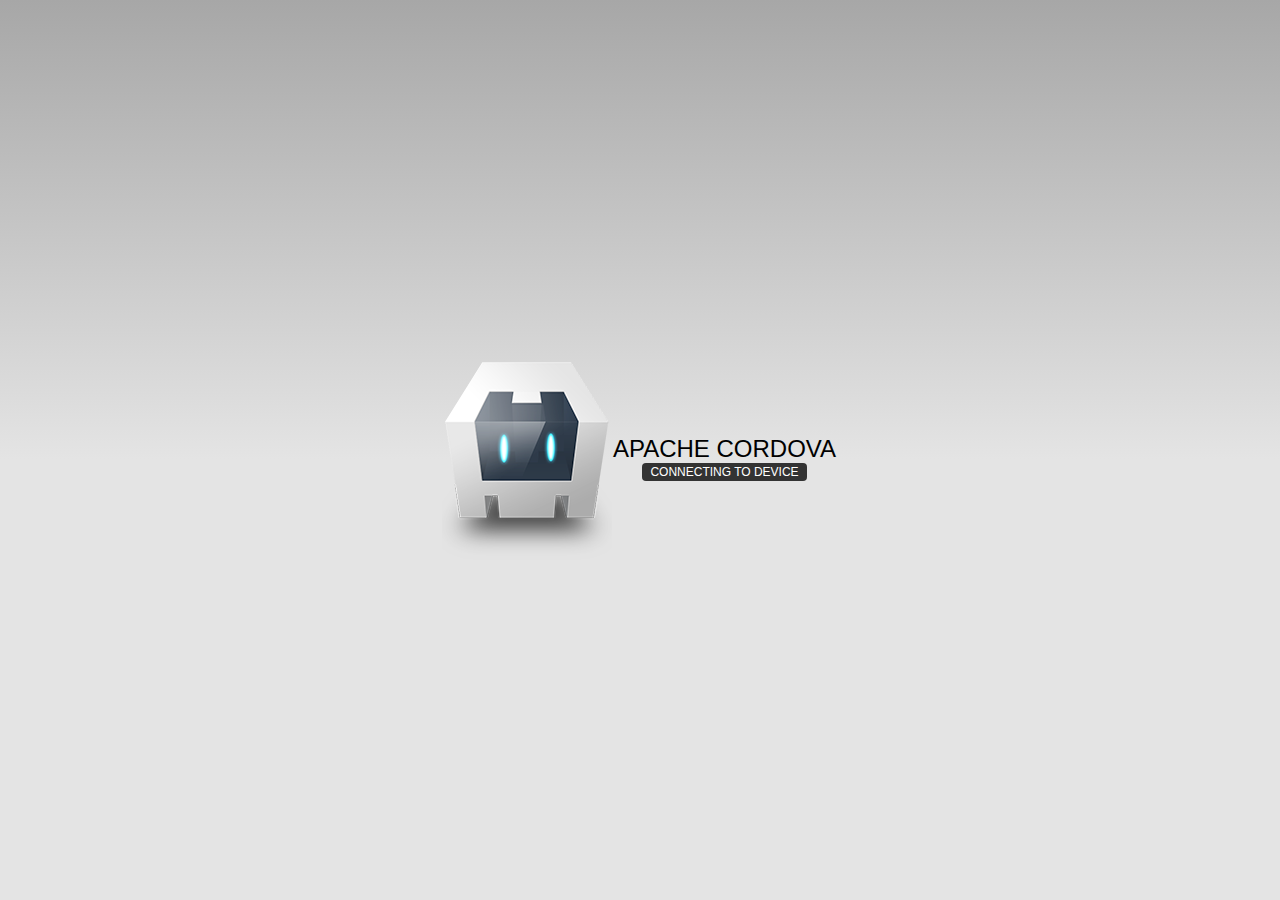
<file: Week1/AndroidProjects/example/assets/www/index.html>
<!DOCTYPE html>
<!--
    Licensed to the Apache Software Foundation (ASF) under one
    or more contributor license agreements.  See the NOTICE file
    distributed with this work for additional information
    regarding copyright ownership.  The ASF licenses this file
    to you under the Apache License, Version 2.0 (the
    "License"); you may not use this file except in compliance
    with the License.  You may obtain a copy of the License at

    http://www.apache.org/licenses/LICENSE-2.0

    Unless required by applicable law or agreed to in writing,
    software distributed under the License is distributed on an
    "AS IS" BASIS, WITHOUT WARRANTIES OR CONDITIONS OF ANY
     KIND, either express or implied.  See the License for the
    specific language governing permissions and limitations
    under the License.
-->
<html>
    <head>
        <meta http-equiv="Content-Type" content="text/html; charset=UTF-8" />
        <meta name="format-detection" content="telephone=no" />
        <meta name="viewport" content="user-scalable=no, initial-scale=1, maximum-scale=1, minimum-scale=1, width=device-width, height=device-height, target-densitydpi=device-dpi" />
        <link rel="stylesheet" type="text/css" href="css/index.css" />
        <title>Hello World</title>
    </head>
    <body>
        <div class="app">
            <h1>Apache Cordova</h1>
            <div id="deviceready" class="blink">
                <p class="event listening">Connecting to Device</p>
                <p class="event received">Device is Ready</p>
            </div>
        </div>
        <script type="text/javascript" src="cordova-2.3.0.js"></script>
        <script type="text/javascript" src="js/index.js"></script>
        <script type="text/javascript">
            app.initialize();
        </script>
    </body>
</html>
</file>
<file: Week1/AndroidProjects/example/assets/www/css/index.css>
/*
 * Licensed to the Apache Software Foundation (ASF) under one
 * or more contributor license agreements.  See the NOTICE file
 * distributed with this work for additional information
 * regarding copyright ownership.  The ASF licenses this file
 * to you under the Apache License, Version 2.0 (the
 * "License"); you may not use this file except in compliance
 * with the License.  You may obtain a copy of the License at
 *
 * http://www.apache.org/licenses/LICENSE-2.0
 *
 * Unless required by applicable law or agreed to in writing,
 * software distributed under the License is distributed on an
 * "AS IS" BASIS, WITHOUT WARRANTIES OR CONDITIONS OF ANY
 * KIND, either express or implied.  See the License for the
 * specific language governing permissions and limitations
 * under the License.
 */
* {
    -webkit-tap-highlight-color: rgba(0,0,0,0); /* make transparent link selection, adjust last value opacity 0 to 1.0 */
}

body {
    -webkit-touch-callout: none;                /* prevent callout to copy image, etc when tap to hold */
    -webkit-text-size-adjust: none;             /* prevent webkit from resizing text to fit */
    -webkit-user-select: none;                  /* prevent copy paste, to allow, change 'none' to 'text' */
    background-color:#E4E4E4;
    background-image:linear-gradient(top, #A7A7A7 0%, #E4E4E4 51%);
    background-image:-webkit-linear-gradient(top, #A7A7A7 0%, #E4E4E4 51%);
    background-image:-ms-linear-gradient(top, #A7A7A7 0%, #E4E4E4 51%);
    background-image:-webkit-gradient(
        linear,
        left top,
        left bottom,
        color-stop(0, #A7A7A7),
        color-stop(0.51, #E4E4E4)
    );
    background-attachment:fixed;
    font-family:'HelveticaNeue-Light', 'HelveticaNeue', Helvetica, Arial, sans-serif;
    font-size:12px;
    height:100%;
    margin:0px;
    padding:0px;
    text-transform:uppercase;
    width:100%;
}

/* Portrait layout (default) */
.app {
    background:url(../img/logo.png) no-repeat center top; /* 170px x 200px */
    position:absolute;             /* position in the center of the screen */
    left:50%;
    top:50%;
    height:50px;                   /* text area height */
    width:225px;                   /* text area width */
    text-align:center;
    padding:180px 0px 0px 0px;     /* image height is 200px (bottom 20px are overlapped with text) */
    margin:-115px 0px 0px -112px;  /* offset vertical: half of image height and text area height */
                                   /* offset horizontal: half of text area width */
}

/* Landscape layout (with min-width) */
@media screen and (min-aspect-ratio: 1/1) and (min-width:400px) {
    .app {
        background-position:left center;
        padding:75px 0px 75px 170px;  /* padding-top + padding-bottom + text area = image height */
        margin:-90px 0px 0px -198px;  /* offset vertical: half of image height */
                                      /* offset horizontal: half of image width and text area width */
    }
}

h1 {
    font-size:24px;
    font-weight:normal;
    margin:0px;
    overflow:visible;
    padding:0px;
    text-align:center;
}

.event {
    border-radius:4px;
    -webkit-border-radius:4px;
    color:#FFFFFF;
    font-size:12px;
    margin:0px 30px;
    padding:2px 0px;
}

.event.listening {
    background-color:#333333;
    display:block;
}

.event.received {
    background-color:#4B946A;
    display:none;
}

@keyframes fade {
    from { opacity: 1.0; }
    50% { opacity: 0.4; }
    to { opacity: 1.0; }
}
 
@-webkit-keyframes fade {
    from { opacity: 1.0; }
    50% { opacity: 0.4; }
    to { opacity: 1.0; }
}
 
.blink {
    animation:fade 3000ms infinite;
    -webkit-animation:fade 3000ms infinite;
}
</file>
